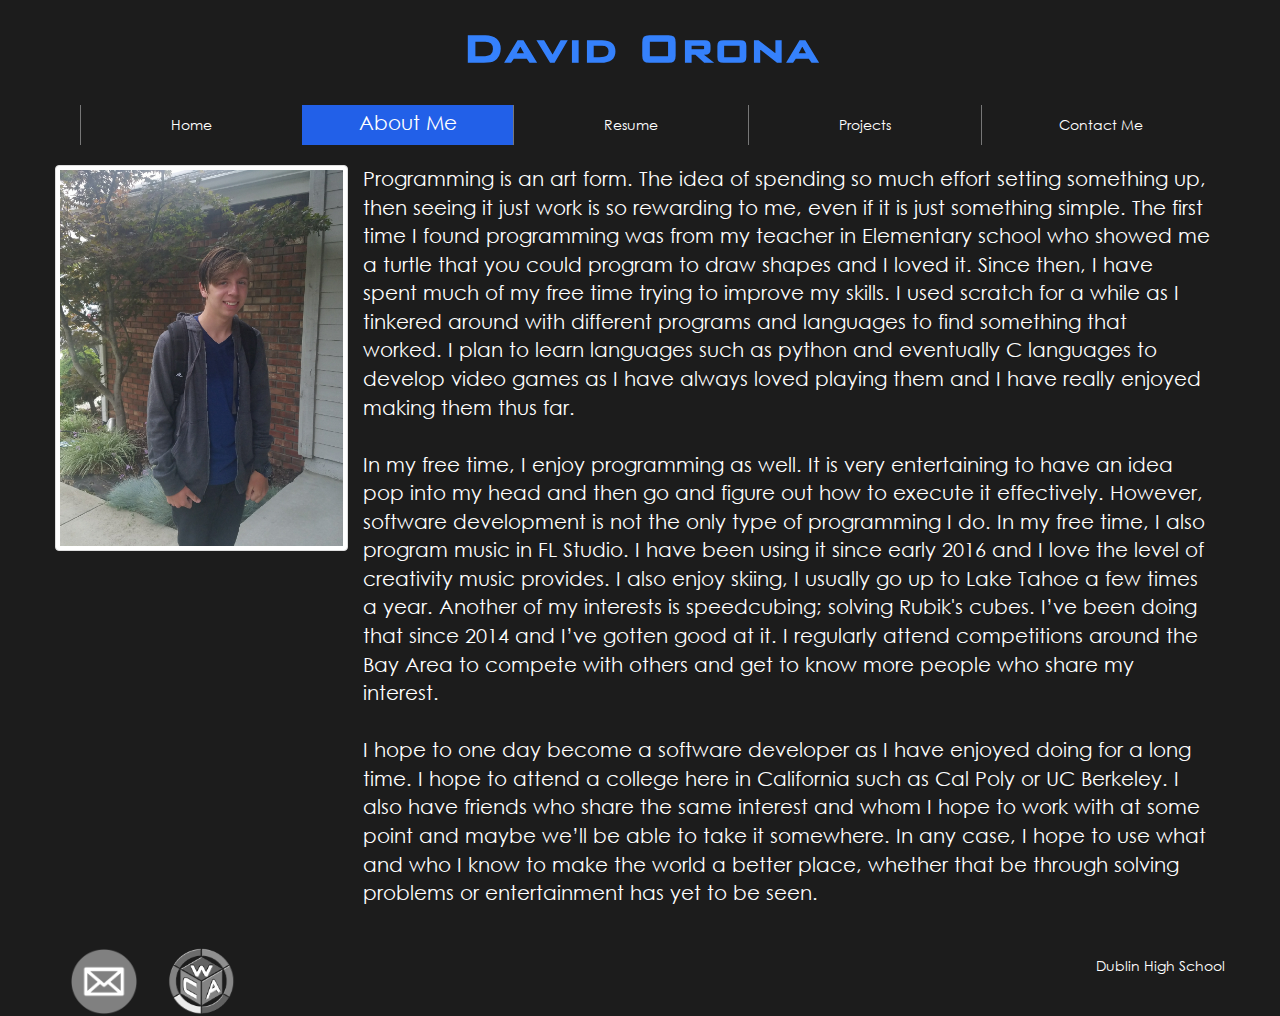
<file: Orona_AboutMe.html>
<!DOCTYPE html>
<html>
    <head>
        <title>David Orona</title>
        <meta charset="utf-8" />
        <link href="bootstrap-3.3.7-dist/css/bootstrap.css" rel="stylesheet">
        <link href="Orona_CSS.css" rel="stylesheet" type="text/css">
    </head>
    <body>
        
        <!--header items-->
        
        <header class="container">
            <div class="row">
                <h1 class="col-sm-12"><strong>David Orona</strong></h1>
                <div class="col-sm-12">
                    <div class="pull-right">
                        <ul class=" nav nav-pills nav-justified">
                            <li class="navitem navmargin navbuttonborder"><a href="index.html">Home</a></li>
                            <li class="text-center navmargin current">About Me</li>
                            <li class="navitem navmargin navbuttonborder"><a href="Orona_Resume.html">Resume</a></li>
                            <li class="navitem navmargin navbuttonborder"><a href="Orona_Projects.html">Projects</a></li>
                            <li class="navitem navmargin navbuttonborder"><a href="Orona_ContactMe.html">Contact Me</a></li>
                        </ul>
                    </div>
                </div>
            </div>
        </header>
        
            <!--picture and about me content-->
            
            <div class="padbelow container">
                <div class="row">
                    <img class="thumbnail col-sm-3" src="images/picture-of-me.JPG">
                    <p class="pfont col-sm-9 ">Programming is an art form.  The idea of spending so much effort setting something up, then seeing it just work is so rewarding to me, even if it is just something simple.  The first time I found programming was from my teacher in Elementary school who showed me a turtle that you could program to draw shapes and I loved it.  Since then, I have spent much of my free time trying to improve my skills.  I used scratch for a while as I tinkered around with different programs and languages to find something that worked.  I plan to learn languages such as python and eventually C languages to develop video games as I have always loved playing them and I have really enjoyed making them thus far.<br /><br />
                    In my free time, I enjoy programming as well.  It is very entertaining to have an idea pop into my head and then go and figure out how to execute it effectively.  However, software development is not the only type of programming I do.  In my free time, I also program music in FL Studio.  I have been using it since early 2016 and I love the level of creativity music provides.  I also enjoy skiing, I usually go up to Lake Tahoe a few times a year.  Another of my interests is speedcubing; solving Rubik's cubes.  I’ve been doing that since 2014 and I’ve gotten good at it.  I regularly attend competitions around the Bay Area to compete with others and get to know more people who share my interest.<br /><br />
                    I hope to one day become a software developer as I have enjoyed doing for a long time.  I hope to attend a college here in California such as Cal Poly or UC Berkeley.  I also have friends who share the same interest and whom I hope to work with at some point and maybe we’ll be able to take it somewhere.  In any case, I hope to use what and who I know to make the world a better place, whether that be through solving problems or entertainment has yet to be seen.
                    </p>
                </div>
            </div>
            
        <!--footer-->
        
        <footer>
            <div class="container">
                <div class="row">
                    <a target="_blank" href="https://mail.google.com/mail/u/0/?view=cm&fs=1&to=davidorona2@gmail.com&tf=1"><img class=" col-sm-1" src="images/email-icon-gray.jpg" /></a>
                    <a target="_blank" href="https://www.worldcubeassociation.org/persons/2016ORON02"><img class=" col-sm-1" src="images/wca.PNG" /></a>
                    <h5 class="pull-right">Dublin High School</h5>
                </div>
            </div>
        </footer>
    </body>
</html>
</file>
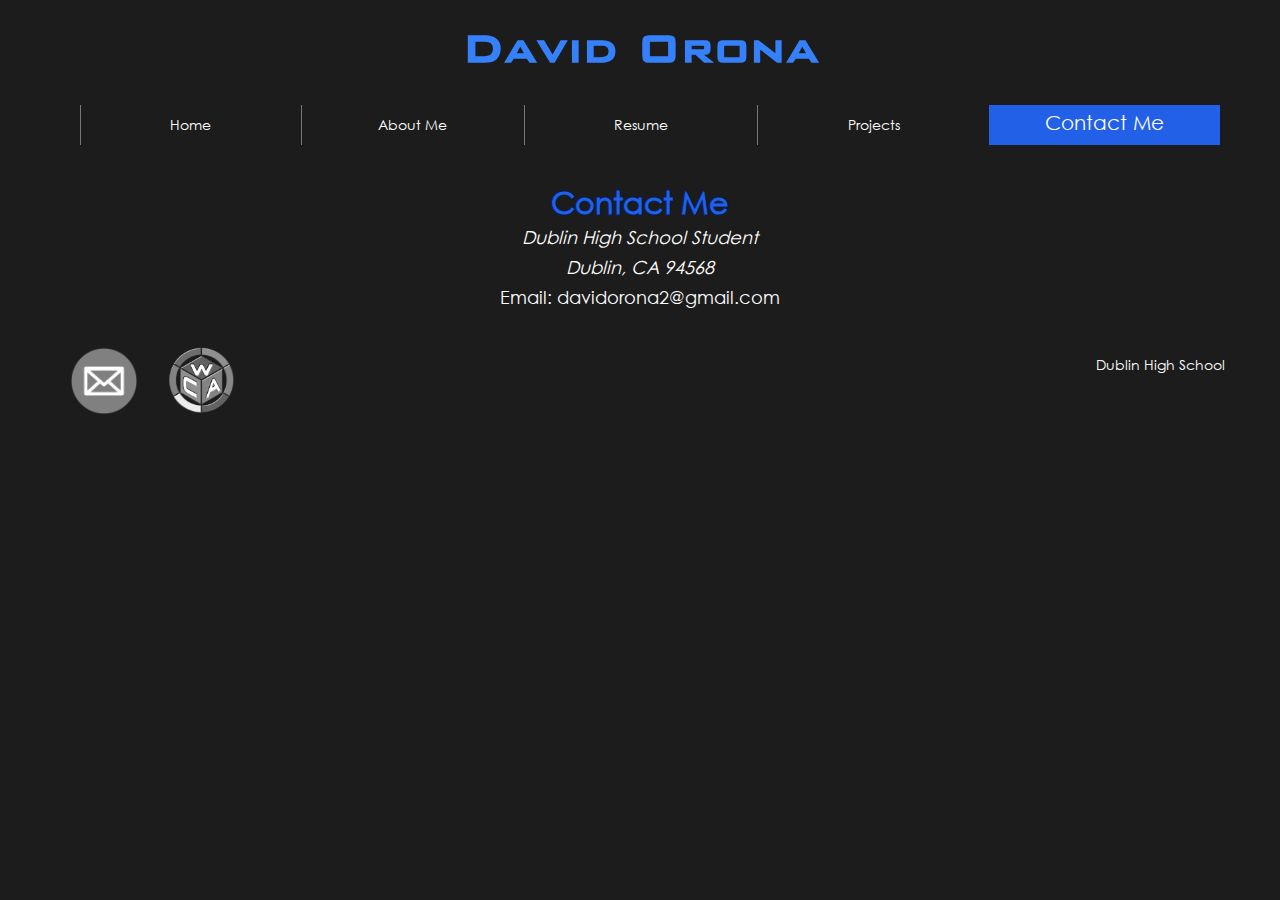
<file: Orona_ContactMe.html>
<!DOCTYPE html>
<html>
    <head>
        <title>David Orona</title>
        <meta charset="utf-8" />
        <link href="bootstrap-3.3.7-dist/css/bootstrap.css" rel="stylesheet">
        <link href="Orona_CSS.css" rel="stylesheet" type="text/css">
    </head>
    <body>
        
        <!--header items-->
        
        <header class="container">
            <div class="row">
                <h1 class="col-sm-12"><strong>David Orona</strong></h1>
                <div class="col-sm-12">
                    <ul class=" nav nav-pills nav-justified">
                        <li class="navitem navmargin navbuttonborder"><a href="index.html">Home</a></li>
                        <li class="navitem navmargin navbuttonborder"><a href="Orona_AboutMe.html">About Me</a></li>
                        <li class="navitem navmargin navbuttonborder"><a href="Orona_Resume.html">Resume</a></li>
                        <li class="navitem navmargin navbuttonborder"><a href="Orona_Projects.html">Projects</a></li>
                        <li class="text-center navmargin current">Contact Me</li>
                    </ul>
                </div>
            </div>
        </header>
        
            <!--contact me info-->
            
            <div class="padbelow container">
                <div class="row">
                    <h2 class="title dropshadow text-center"><strong>Contact Me</strong></h2>
                    <h4 class="text-center"><em>Dublin High School Student</em></h4>
                    <h4 class="text-center"><em>Dublin, CA 94568</em></h4>
                    <h4 class="text-center">Email: <a target="_blank" href="https://mail.google.com/mail/u/0/?view=cm&fs=1&to=davidorona2@gmail.com&tf=1">davidorona2@gmail.com</a></h4>
                </div>
            </div>
            
        <!--footer-->
        
        <footer>
            <div class="container">
                <div class="row">
                    <a target="_blank" href="https://mail.google.com/mail/u/0/?view=cm&fs=1&to=davidorona2@gmail.com&tf=1"><img class=" col-sm-1" src="images/email-icon-gray.jpg" /></a>
                    <a target="_blank" href="https://www.worldcubeassociation.org/persons/2016ORON02"><img class=" col-sm-1" src="images/wca.PNG" /></a>
                    <h5 class="pull-right">Dublin High School</h5>
                </div>
            </div>
        </footer>
    </body>
</html>
</file>
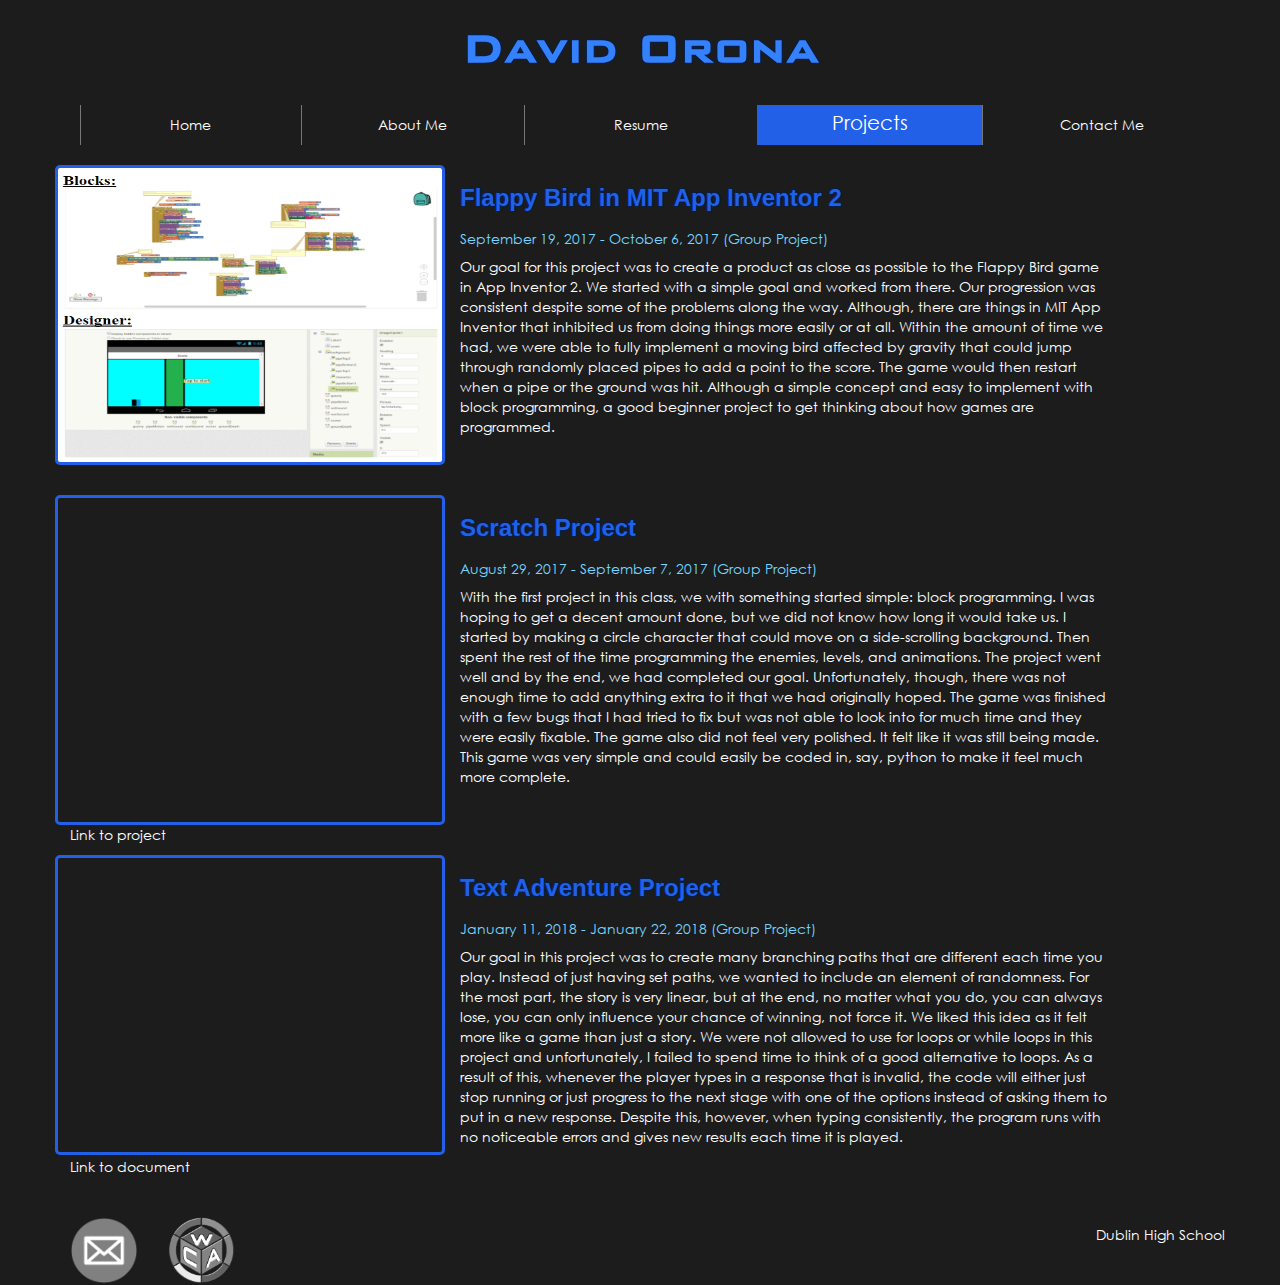
<file: Orona_Projects.html>
<!DOCTYPE html>
<html>
    <head>
        <title>David Orona</title>
        <meta charset="utf-8" />
        <link href="bootstrap-3.3.7-dist/css/bootstrap.css" rel="stylesheet">
        <link href="Orona_CSS.css" rel="stylesheet" type="text/css">
    </head>
    <body>
        
        <!--header items-->
        
        <header class="container">
            <div class="row">
                <h1 class="dropshadow col-sm-12"><strong>David Orona</strong></h1>
                <div class="col-sm-12">
                    <ul class=" nav nav-pills nav-justified">
                        <li class="navitem navmargin navbuttonborder"><a href="index.html">Home</a></li>
                        <li class="navitem navmargin navbuttonborder"><a href="Orona_AboutMe.html">About Me</a></li>
                        <li class="navitem navmargin navbuttonborder"><a href="Orona_Resume.html">Resume</a></li>
                        <li class="text-center navmargin current">Projects</li>
                        <li class="navitem navmargin navbuttonborder"><a href="Orona_ContactMe.html">Contact Me</a></li>
                    </ul>
                </div>
            </div>
        </header>
        
            <!--flappy bird project-->
            
            <div class="padbelow container">
                <div class="padbelow row">
                    <img class="projectborder projectpadding col-sm-4" height="300" width="400" src="images/appinventor-project.PNG" />
                    <h3 class="dropshadow title col-sm-8"><strong>Flappy Bird in MIT App Inventor 2</strong></h3>
                    <h5 class="date col-sm-8">September 19, 2017 - October 6, 2017 (Group Project)</h5>
                    <p class="col-sm-7">Our goal for this project was to create a product as close as possible to the Flappy Bird game in App Inventor 2.  We started with a simple goal and worked from there.  Our progression was consistent despite some of the problems along the way.  Although, there are things in MIT App Inventor that inhibited us from doing things more easily or at all.  Within the amount of time we had, we were able to fully implement a moving bird affected by gravity that could jump through randomly placed pipes to add a point to the score.  The game would then restart when a pipe or the ground was hit.  Although a simple concept and easy to implement with block programming, a good beginner project to get thinking about how games are programmed.</p>
                </div>
                
                <!--scratch project-->
                
                <div class="row">
                    <!-- make scratch project slightly taller so that the button to activate it can be pressed -->
                    <iframe class="projectborder projectpadding col-sm-4" allowtransparency="true" width="485" height="330" src="//scratch.mit.edu/projects/embed/172696483/?autostart=false" frameborder="0" allowfullscreen></iframe>
                    <h3 class="dropshadow title col-sm-8"><strong>Scratch Project</strong></h3>
                    <!--Scratch project was from 8/29 - 9/7-->
                    <h5 class="date col-sm-8">August 29, 2017 - September 7, 2017 (Group Project)</h5>
                    <p class="col-sm-7">With the first project in this class, we with something started simple: block programming.  I was hoping to get a decent amount done, but we did not know how long it would take us.  I started by making a circle character that could move on a side-scrolling background.  Then spent the rest of the time programming the enemies, levels, and animations.  The project went well and by the end, we had completed our goal.  Unfortunately, though, there was not enough time to add anything extra to it that we had originally hoped.  The game was finished with a few bugs that I had tried to fix but was not able to look into for much time and they were easily fixable.  The game also did not feel very polished.  It felt like it was still being made.  This game was very simple and could easily be coded in, say, python to make it feel much more complete.</p>
                    
                </div>
                <p class="col-sm 12"><a href="https://scratch.mit.edu/projects/172696483/">Link to project</a></p>
                
                <!--scratch project-->
                
                <div class="row">
                    <!-- make scratch project slightly taller so that the button to activate it can be pressed -->
                    <iframe class="projectborder projectpadding col-sm-4" height="300" src="https://docs.google.com/document/d/1cFQVgAuTd154c5UhrpXvKGhrKWKs1OnLV4ClGLFCAyI/edit?usp=sharing"></iframe>
                    <h3 class="dropshadow title col-sm-8"><strong>Text Adventure Project</strong></h3>
                <!--Scratch project was from 8/29 - 9/7-->
                    <h5 class="date col-sm-8">January 11, 2018 - January 22, 2018 (Group Project)</h5>
                    <p class="col-sm-7">Our goal in this project was to create many branching paths that are different each time you play.  Instead of just having set paths, we wanted to include an element of randomness.  For the most part, the story is very linear, but at the end, no matter what you do, you can always lose, you can only influence your chance of winning, not force it.  We liked this idea as it felt more like a game than just a story.  We were not allowed to use for loops or while loops in this project and unfortunately, I failed to spend time to think of a good alternative to loops.  As a result of this, whenever the player types in a response that is invalid, the code will either just stop running or just progress to the next stage with one of the options instead of asking them to put in a new response.  Despite this, however, when typing consistently, the program runs with no noticeable errors and gives new results each time it is played.</p>
                    
                </div>
                <p class="col-sm 12"><a href="https://docs.google.com/document/d/1cFQVgAuTd154c5UhrpXvKGhrKWKs1OnLV4ClGLFCAyI/edit?usp=sharing">Link to document</a></p>
            </div>
            
            <!--footer-->
            
        <footer>
            <div class="container">
                <div class="row">
                    <a target="_blank" href="https://mail.google.com/mail/u/0/?view=cm&fs=1&to=davidorona2@gmail.com&tf=1"><img class=" col-sm-1" src="images/email-icon-gray.jpg" /></a>
                    <a target="_blank" href="https://www.worldcubeassociation.org/persons/2016ORON02"><img class=" col-sm-1" src="images/wca.PNG" /></a>
                    <h5 class="pull-right">Dublin High School</h5>
                </div>
            </div>
        </footer>
    </body>
</html>
</file>
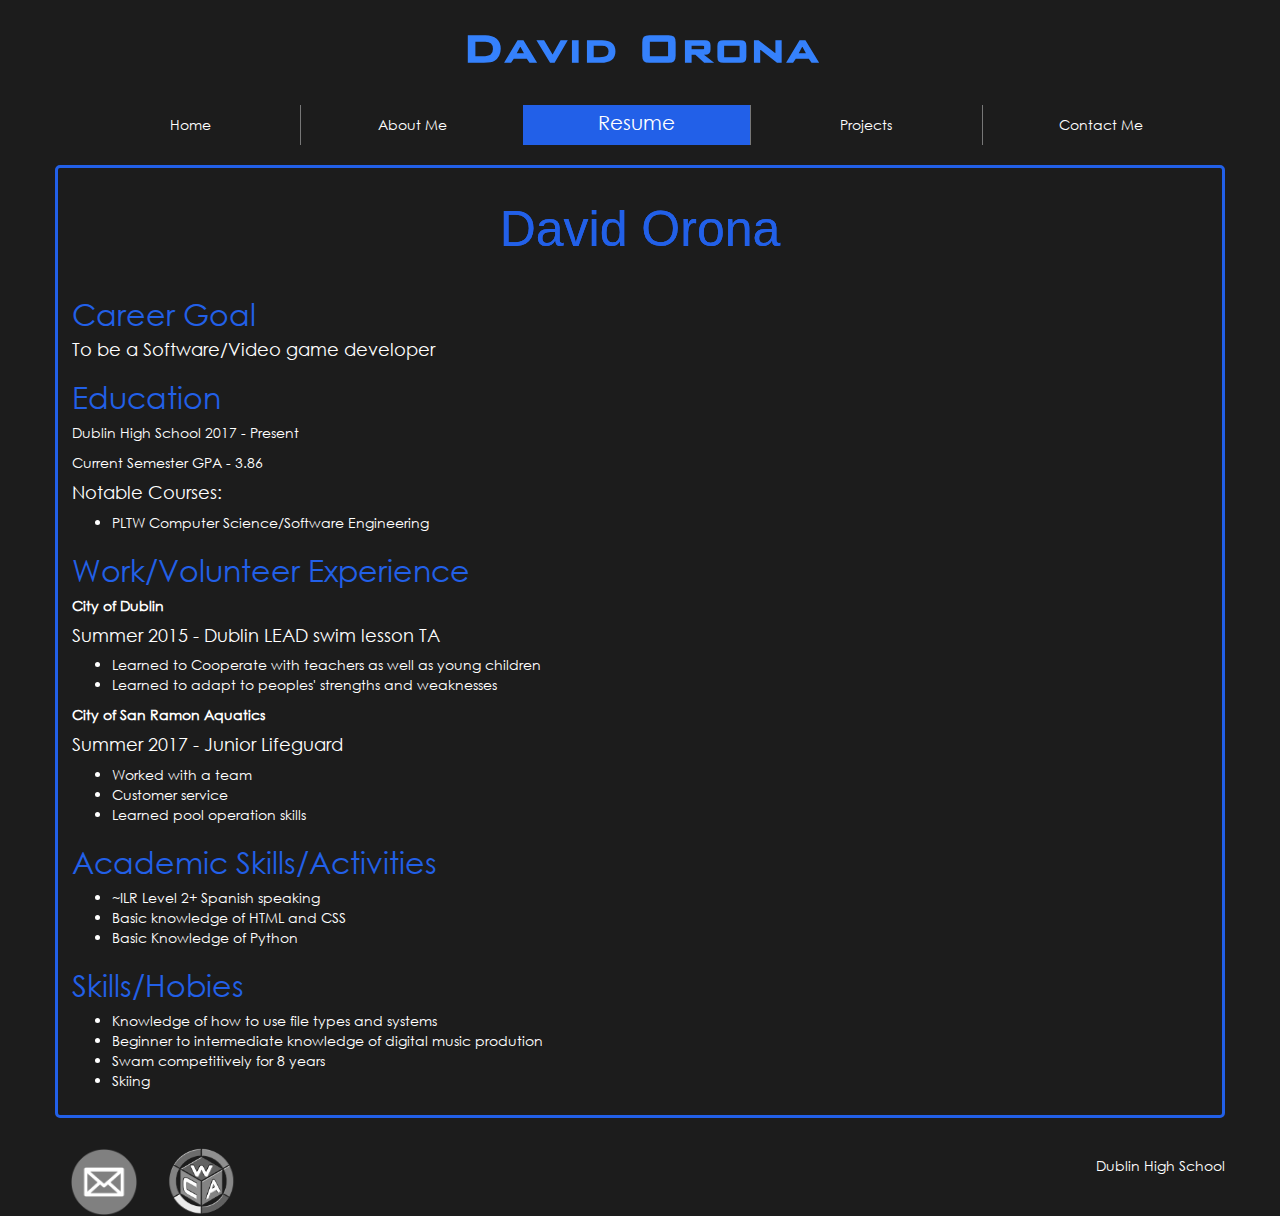
<file: Orona_Resume.html>
<!DOCTYPE html>
<html>
    <head>
        <title>David Orona</title>
        <meta charset="utf-8" />
        <link href="bootstrap-3.3.7-dist/css/bootstrap.css" rel="stylesheet">
        <link href="Orona_CSS.css" rel="stylesheet" type="text/css">
    </head>
    <body>
        
        <!--header items-->
        
        <header class="container">
            <div class="row">
                <h1 class="col-sm-12"><strong>David Orona</strong></h1>
                <div class="col-sm-12">
                    <div class="pull-right">
                        <ul class=" nav nav-pills nav-justified">
                            <li class="navitem navmargin navbuttonborde"><a href ="index.html">Home</a></li>
                            <li class="navitem navmargin navbuttonborder"><a href="Orona_AboutMe.html">About Me</a></li>
                            <li class="text-center navmargin current">Resume</li>
                            <li class="navitem navmargin navbuttonborder"><a href="Orona_Projects.html">Projects</a></li>
                            <li class="navitem navmargin navbuttonborder"><a href="Orona_ContactMe.html">Contact Me</a></li>
                        </ul>
                    </div>
                </div>
            </div>
        </header>
        
            <!--resume content-->
            
            <div class="container outline">
                <div class="row padding">
                    <h1 class="title text-center nostyle">David Orona</h1>
                    <h2 class="resumeheading">Career Goal</h2>
                    <h4 class="subhead">To be a Software/Video game developer</h4>
                    <h2 class="resumeheading">Education</h2>
                    <p>Dublin High School 2017 - Present</p>
                    <p>Current Semester GPA - 3.86</p>
                    <h4>Notable Courses:</h4>
                    <ul>
                        <li>PLTW Computer Science/Software Engineering</li>
                    </ul>
                    <h2 class="resumeheading">Work/Volunteer Experience</h2>
                    <p><strong>City of Dublin</strong></p>
                    <h4>Summer 2015 - Dublin LEAD swim lesson TA</h4>
                    <ul>
                        <li>Learned to Cooperate with teachers as well as young children</li>
                        <li>Learned to adapt to peoples' strengths and weaknesses </li>
                    </ul>
                    <p><strong>City of San Ramon Aquatics</strong></p>
                    <h4>Summer 2017 - Junior Lifeguard</h4>
                    <ul>
                        <li>Worked with a team</li>
                        <li>Customer service</li>
                        <li>Learned pool operation skills</li>
                    </ul>
                    <h2 class="resumeheading">Academic Skills/Activities</h2>
                    <ul>
                        <li>~ILR Level 2+ Spanish speaking</li>
                        <li>Basic knowledge of HTML and CSS</li>
                        <li>Basic Knowledge of Python</li>
                    </ul>
                    <h2 class="resumeheading">Skills/Hobies</h2>
                    <ul>
                        <li>Knowledge of how to use file types and systems</li>
                        <li>Beginner to intermediate knowledge of digital music prodution</li>
                        <li>Swam competitively for 8 years</li>
                        <li>Skiing</li>
                    </ul>
                </div>
            </div>
            
        <!--footer-->
        
        <footer class="footerpadding">
            <div class="container">
                <div class="row">
                    <a target="_blank" href="https://mail.google.com/mail/u/0/?view=cm&fs=1&to=davidorona2@gmail.com&tf=1"><img class=" col-sm-1" src="images/email-icon-gray.jpg" /></a>
                    <a target="_blank" href="https://www.worldcubeassociation.org/persons/2016ORON02"><img class=" col-sm-1" src="images/wca.PNG" /></a>
                    <h5 class="pull-right">Dublin High School</h5>
                </div>
            </div>
        </footer>
    </body>
</html>
</file>
<file: Orona_CSS.css>
/*setup tags*/

@font-face {
    font-family: bankgothic;
    src: url(fonts/bgothm.ttf);
}

@font-face {
    font-family: gothic;
    src: url(fonts/GOTHIC.TTF);
}

@font-face {
    font-family: gothicb;
    src: url(fonts/GOTHICB.TTF);
}


/*general tags*/



a {
    color: white;
}

body {
    background-color: #1c1c1c;
}

.nav.nav-pills.nav-justified {
     margin-bottom: 20px;
     margin-left: 10px;
     margin-right: 10px;
}

h1 {
    color: #3581fc;
    font-family: bankgothic;
    font-size: 50px;
    text-align: center;
    animation-name: fadein;
    animation-duration: 2s;
    padding-bottom: 20px;
}

ul {
    font-family: "century gothic";
}

p {
    color: white;
    font-family: gothic;
    animation-name: fadein;
    animation-duration: 2s;
}

h2, h4, li, h5 {
    color: white;
    font-family: gothic;
    animation-name: fadein;
    animation-duration: 2s;
}

.nostyle {
    color: white;
    text-shadow: 0px 0px;
    font-family: sans-serif;
}

.gothic {
    font-family: gothic;
}

.pfont {
    font-size: 20px;
}

.padding {
    padding: 1em;
}

.dropshadow {
    text-shadow: 1px 0px 0px #001e4f, -1px 0px 0px #001e4f, 0px 1px 0px #001e4f, 0px -1px 0px #001e4f;
}

.title {
    color: #2260e8;
}

.padbelow {
    padding-bottom: 30px;
}

/*resume tags*/


.outline {
    border: 3px solid #2260e8;
    border-radius: 5px;
}

.resumeheading {
    color: #2260e8;
}


/*projects tags*/


.date {
    color: #75d5ff;
}

.projectborder {
    border: 3px solid #2260e8;
    border-radius: 5px;
}

.projectpadding {
    padding: 0em;
}

.footerpadding {
    padding-top: 30px;
}


/*nav tags*/


.navborder {
    border: 1px solid #777777;
    border-radius: 0px;
}

.navbuttonborder {
    border-left: 1px solid #777777;
}

.current {
    background-color: #2260e8;
    font-size: 20px;
}

.navmargin {
    margin-left: 100px;
    margin-right: 100px;
}


/*animations*/


@keyframes title {
    from {font-size: 0}
    to {font-size: 50}
}

@keyframes fadein {
    from {opacity: 0}
    to {opacity: 1}
}

@keyframes hover {
    0%,100% {background-color: #1c1c1c}
    50% {background-color: #75d5ff;}
}

.flyin {
    animation-name: title;
    animation-duration: 1s;
}

.fadein {
    animation-name: fadein;
    animation-duration: 2s;
}

.navitem:hover {
    color: white;
    animation: hover 2s linear infinite;
    background-color: #75d5ff;
}

img {
    animation-name: fadein;
    animation-duration: 5s;
}
</file>
